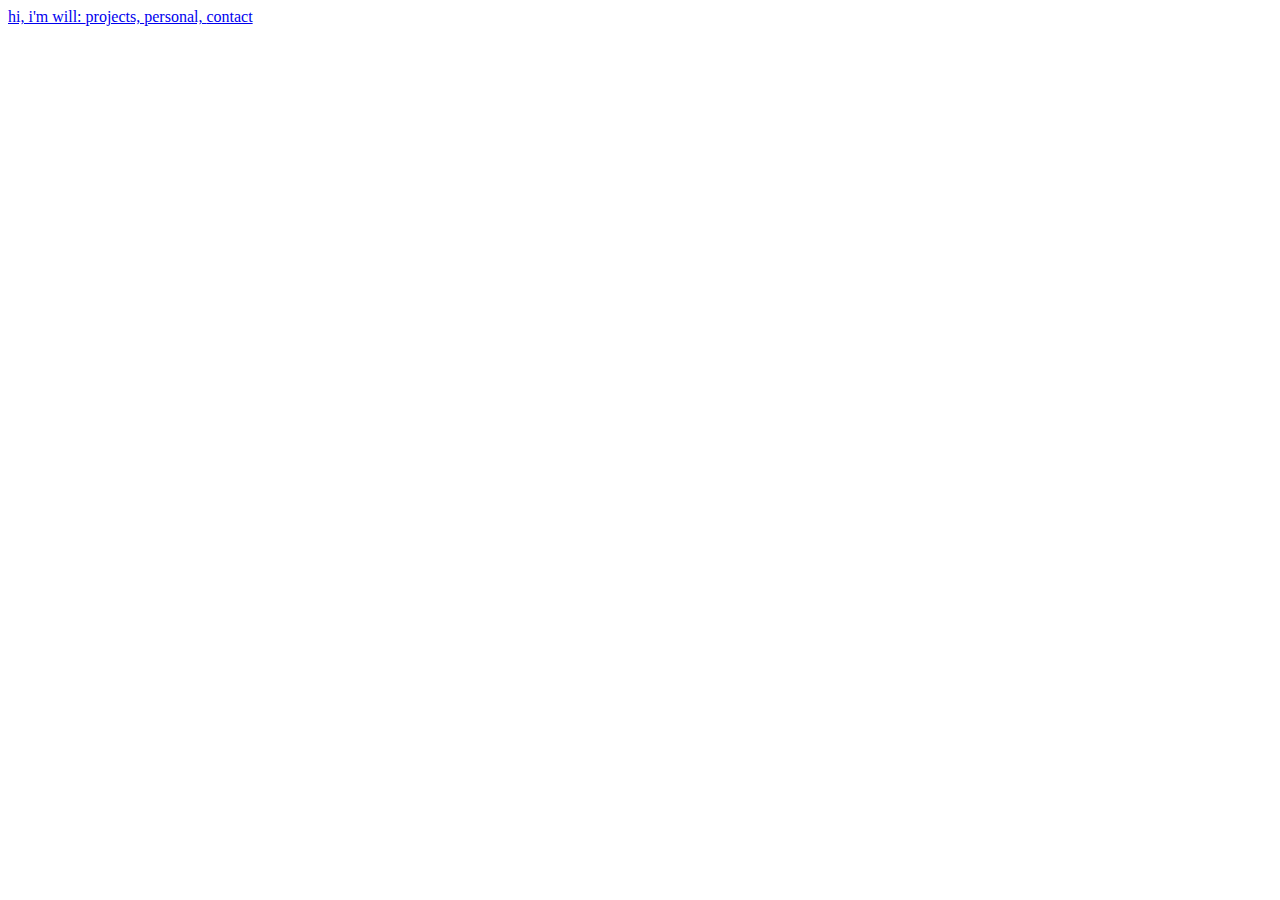
<file: static/index.html>
<!DOCTYPE html>
<html>
<head>
	<title>Will Patrick</title>
	<base href="file:///Users/wgpatrick/Documents/websitestuff/files/">
	<link rel="stylesheet" media="screen" href="wildebeast.css" type="text/css">
	<meta content="text/html; charset=utf-8" http-equiv="Content-Type">
	<meta name="keywords" content="Will Patrick, Google, Duke, Solve for X, GoogleX, Google Glass">
	<meta name ="description" content="This is the personal website of Will Patrick">
</head>
<body>
	<!-- This is the header & navigation -->
	<div id="header">
		<span><a class="page" href="index.html">hi, i'm will: </a>
		<a class="nav" href="projects.html">projects, </a>
		<a class="nav" href="personal.html">personal, </a>
		<a class="nav" href="contacts.html">contact </a></span>
	</div>
</body>
</html>
</file>
<file: static/wildebeast.css>
/* willdebeast.css */

body {
	  font-size: 13pt;  
	  font-family:OpenSans-light,Arial,Helvetica,Sans-Serif;
	  }

#header {
		height:100px; 
		vertical-align:center
		}
		
.page, .nav {
		font-size:400%
 		}

a:link.page, a:active.page, a:visited.page {
		color:rgb(239,70,55); text-decoration: none;
		}	
a:hover.page {
		color: red; text-decoration: none;
		}	
	
a:link.nav, a:active.nav, a:visited.nav {
		color:rgb(80,80,80); text-decoration: none;
		}

a:hover.nav {
		color: black;
		}
</file>
